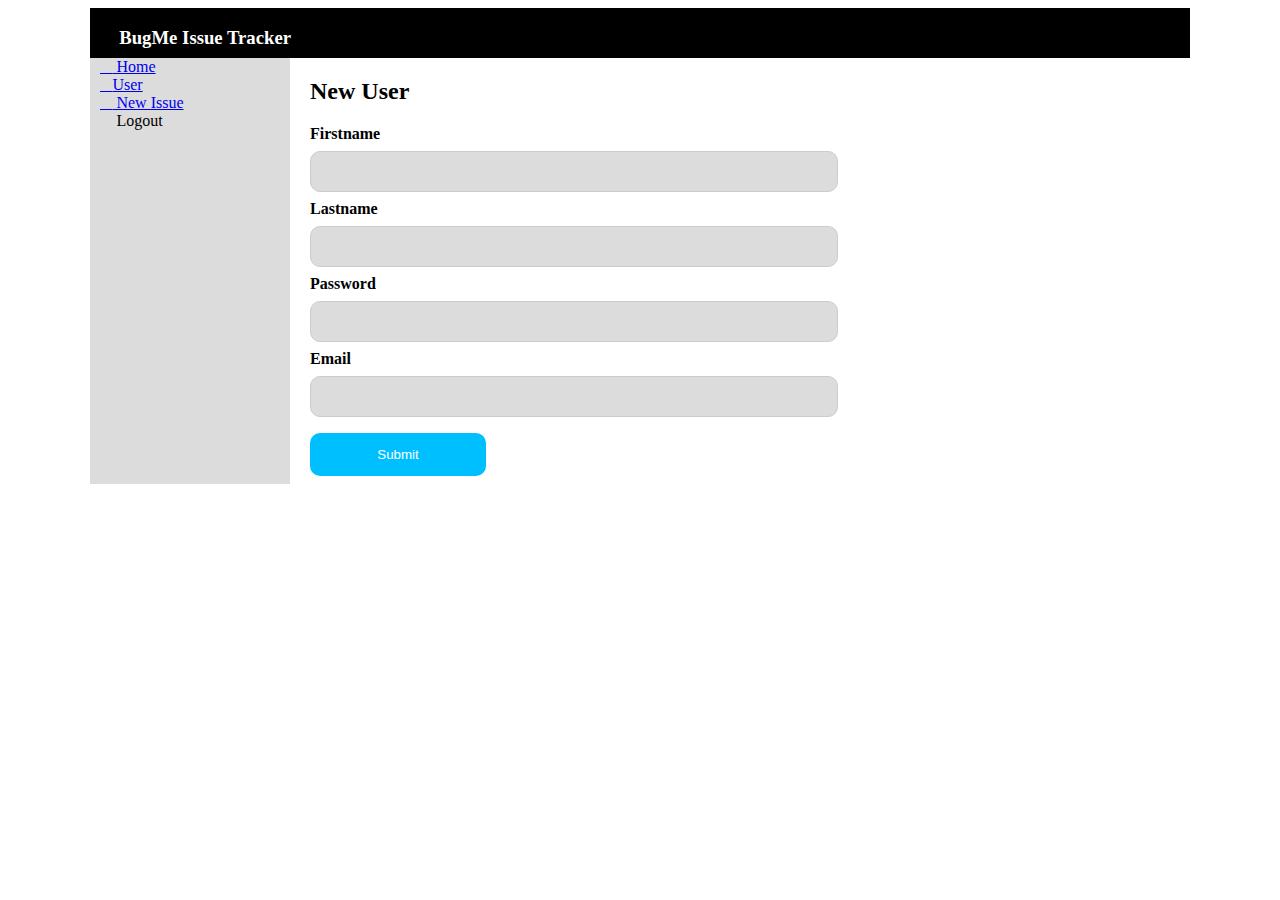
<file: AddUser.html>
<!DOCTYPE html>
<html>
    <head>
        
        <title>User</title>
        <link rel="stylesheet" type="text/css" href="newuser.css">
        <script type="text/javascript" src="newuser.js"></script>
        <link rel="stylesheet" href="https://cdnjs.cloudflare.com/ajax/libs/font-awesome/4.7.0/css/font-awesome.min.css">
        <link rel="stylesheet" href="https://use.fontawesome.com/releases/v5.3.1/css/all.css"
        integrity="sha384-mzrmE5qonljUremFsqc01SB46JvROS7bZs3IO2EmfFsd15uHvIt+Y8vEf7N7fWAU" crossorigin="anonymous">
    </head>
    <body>
        <header>
            <div id="bugimg"></div>
            <h3><i class="fas fa-bug"></i> BugMe Issue Tracker</h3>
        </header>
    
        <div id="sidepanel">
            <a href="login.html"> <i class="fas fa-home"></i> Home</a><br>
            <a href= "AddUser.html"><i class="fas fa-user-plus"></i>User</a><br>
            <a href="CreateIssue.html"> <i class="fas fa-plus-circle"></i> New Issue</a><br>
            <a> <i class="fas fa-power-off"></i> Logout</a><br>
        </div>
        
        <form method="post" name="form" id="mainsection"  action="bugme.php"> 
        <div id="formdata">
            <h2><strong>New User</strong></h2>
            
            <label><b>Firstname</b></label><br>
            <input type="text" name="firstname" id="firstname" required><br>
            
            <label><b>Lastname</b></label><br>
            <input type="text" name="lastname" id="lastname" required><br>
            
            <label><b>Password</b></label><br>
            <input type="password" name="password" id="password" required><br>
            
            <label><b>Email</b></label><br>
            <input type="text" name="email" id="email" required><br>
            
            <button type="submit" name="submit_form" id="submit_form">Submit</button> 
        </div>
        </form>
        
    </body>
</html>
</file>
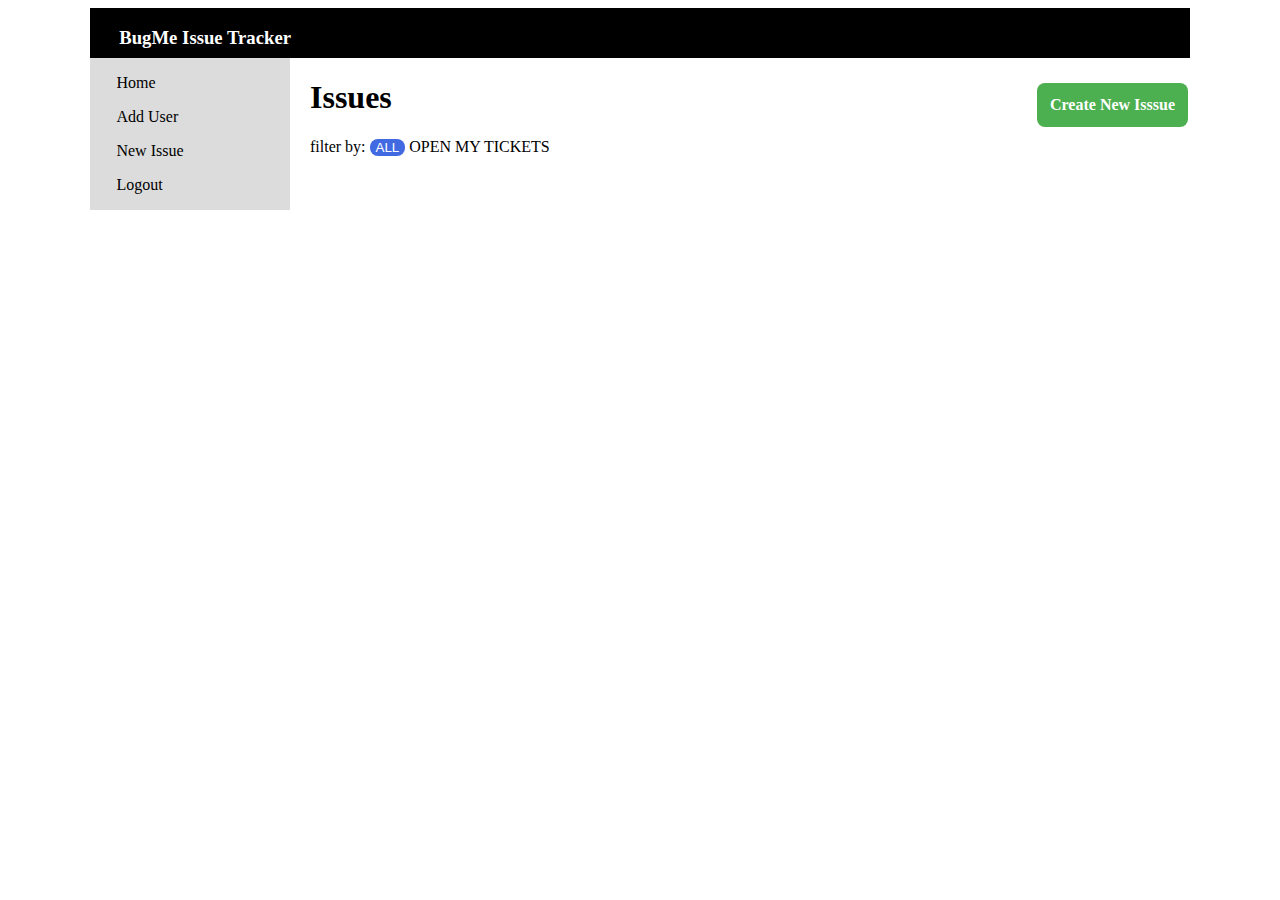
<file: Issues.html>
<!DOCTYPE html>

<head>
  <title>Issues</title>
  <link rel="stylesheet" type="text/css" href="Issues.css">
  <link rel="stylesheet" href="https://cdnjs.cloudflare.com/ajax/libs/font-awesome/4.7.0/css/font-awesome.min.css">
  <link rel="stylesheet" href="https://use.fontawesome.com/releases/v5.3.1/css/all.css"
    integrity="sha384-mzrmE5qonljUremFsqc01SB46JvROS7bZs3IO2EmfFsd15uHvIt+Y8vEf7N7fWAU" crossorigin="anonymous">
</head>

<body>
  <header>
    <div id="bugimg"></div>
    <h3><i class="fas fa-bug"></i> BugMe Issue Tracker</h3>
  </header>

  <div id="sidepanel">
    <p> <i class="fas fa-home"></i> Home</p>
    <p> <i class="fas fa-user-plus"></i> Add User</p>
    <p> <i class="fas fa-plus-circle"></i> New Issue</p>
    <p> <i class="fas fa-power-off"></i> Logout</p>
  </div>

  <div id="mainsection">
    <h1>Issues<a href="CreateIssue.html" class="button button1">Create New Isssue</a></h1>
    <p>filter by: <button class="button2">ALL</button> OPEN MY TICKETS</p>


  </div>



</body>
</file>
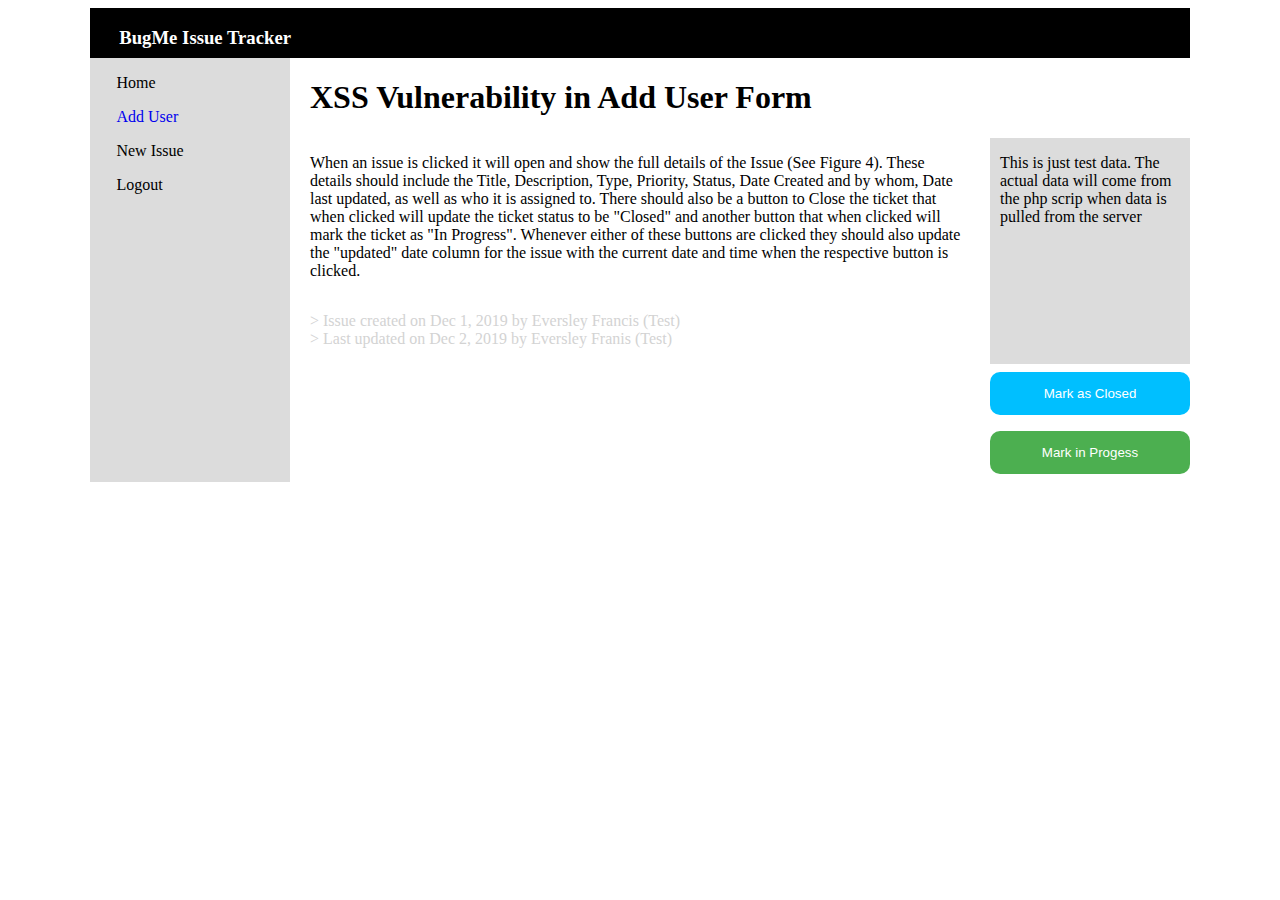
<file: xss.html>
<!DOCTYPE html>
<html>
    <head>
        <title>Issue Details</title>
        <link rel="stylesheet" href="xss.css">
        <link rel="stylesheet" href="https://cdnjs.cloudflare.com/ajax/libs/font-awesome/4.7.0/css/font-awesome.min.css">
        <link rel="stylesheet" href="https://use.fontawesome.com/releases/v5.3.1/css/all.css"
        integrity="sha384-mzrmE5qonljUremFsqc01SB46JvROS7bZs3IO2EmfFsd15uHvIt+Y8vEf7N7fWAU" crossorigin="anonymous">
    </head>
    <body>
        <header>
            <div id="bugimg"></div>
            <h3><i class="fas fa-bug"></i> BugMe Issue Tracker</h3>
        </header>
    
        <div id="sidepanel">
            <p> <i class="fas fa-home"></i> Home</p>
            <a href ="AddUser.html" style="text-decoration:none"><p> <i class="fas fa-user-plus"></i> Add User</p></a>
            <p> <i class="fas fa-plus-circle"></i> New Issue</p>
            <p> <i class="fas fa-power-off"></i> Logout</p>
        </div>

        <div id="mheader">
            <h1>XSS Vulnerability in Add User Form</h1>
        </div>

        <div id="message">
            <p>
                When an issue is clicked it will open and show the full details of the Issue (See Figure
                4). These details should include the Title, Description, Type, Priority, Status, Date
                Created and by whom, Date last updated, as well as who it is assigned to. There should
                also be a button to Close the ticket that when clicked will update the ticket status to be
                "Closed" and another button that when clicked will mark the ticket as "In Progress".
                Whenever either of these buttons are clicked they should also update the "updated" 
                date column for the issue with the current date and time when the respective button is
                clicked. 
            </p>
        </div>

        <div id="rightpanel">
            <p>
                This is just test data. The actual data will come from the
                php scrip when data is pulled from the server
            </p>
        </div>

        <button type="button" id="btn1">Mark as Closed</button> <br>
        <button type="button" id="btn2">Mark in Progess</button>

        <div id="issueNo">
            <p>
                > Issue created on Dec 1, 2019 by Eversley Francis (Test) <br>
                > Last updated on Dec 2, 2019 by Eversley Franis (Test)
            </p>
        </div>
    

    </body>
</html>
</file>
<file: newuser.css>
header{
    font-family: Bahnschrift SemiBold;
    background-color: black;
    color: white;
    height: 30px;
    grid-area: header;
    padding-bottom: 20px;
    padding-left: 10px;
}

#mainsection{
    grid-area: mainsection;
    font-family: Bahnschrift SemiBold;
    padding-left: 20px;
}



#sidepanel{
    font-family: Bahnschrift SemiBold;
    grid-area: sidepanel;
    background-color: Gainsboro;
    padding-left: 10px;
}

body{
    display: grid;
    grid-template-columns: 1fr 200px 900px 1fr;
    grid-template-rows: auto;
    grid-template-areas:
    ". header header ."
    ". sidepanel mainsection ."
    ". sidepanel mainsection ."
    ". sidepanel mainsection ."
    ". sidepanel mainsection .";
    
}

input[type=text], input[type=password] {
    width: 60%;
    padding: 12px 20px;
    margin: 8px 0;
    display: inline-block;
    border: 1px solid #ccc;
    box-sizing: border-box;
    border-radius: 10px;
    background-color: Gainsboro;
}

button {
    background-color: deepskyblue;
    color: white;
    padding: 14px 20px;
    margin: 8px 0;
    border: none;
    cursor: pointer;
    width: 20%;
    border-radius: 10px;
}
</file>
<file: Issues.css>
header{
  font-family: Bahnschrift SemiBold;
  background-color: black;
  color: white;
  height: 30px;
  grid-area: header;
  padding-bottom: 20px;
  padding-left: 10px;
}

body{
  display: grid;
  grid-template-columns: 1fr 200px 900px 1fr;
  grid-template-rows: auto;
  grid-template-areas:
  ". header header ."
  ". sidepanel mainsection ."
  ". sidepanel mainsection ."
  ". sidepanel mainsection ."
  ". sidepanel mainsection .";
  
}


#mainsection{
  grid-area: mainsection;
  font-family: Bahnschrift SemiBold;
  padding-left: 20px;
}

#sidepanel{
  font-family: Bahnschrift SemiBold;
  grid-area: sidepanel;
  background-color: Gainsboro;
  padding-left: 10px;
}

.button {
  background-color: #4CAF50;
  border: none;
  color: white;
  padding: 13px;
  text-align: center;
  text-decoration: none;
  display: inline-block;
  font-size: 16px;
  margin: 4px 2px;
}

.button1 {
  border-radius: 8px;
  float: right;
}

.button2 {
  background-color: #4169E1;
  border-radius: 8px;
  display: inline-block;
  text-align: center;
  color: white;
  border: none;
  font-size: px;
}

h1{
  font-weight: bold;
}
</file>
<file: xss.css>
#sidepanel{
    font-family: Bahnschrift SemiBold;
    grid-area: sidepanel;
    background-color: Gainsboro;
    padding-left: 10px;
}

header{
    font-family: Bahnschrift SemiBold;
    background-color: black;
    color: white;
    height: 30px;
    grid-area: header;
    padding-bottom: 20px;
    padding-left: 10px;
}

body{
    display: grid;
    grid-template-columns: 1fr 200px 700px 200px 1fr;
    grid-template-rows: auto;
    grid-template-areas:
    ". header header header ."
    ". sidepanel mheader mheader ."
    ". sidepanel message rightpanel ."
    ". sidepanel message rightpanel ."
    ". sidepanel message rightpanel ."
    ". sidepanel message rightpanel ."
    ". sidepanel issueNo rightpanel ."
    ". sidepanel . button1 ."
    ". sidepanel . . ."
    ". sidepanel . button2 .";
    
}

#btn1{
    grid-area: button1;
    background-color: deepskyblue;
    color: white;
    padding: 14px 20px;
    margin: 8px 0;
    border: none;
    cursor: pointer;
    width: 100%;
    border-radius: 10px;
}

#btn2{
    grid-area: button2;
    background-color: #4CAF50;
    color: white;
    padding: 14px 20px;
    margin: 8px 0;
    border: none;
    cursor: pointer;
    width: 100%;
    border-radius: 10px;
}
#mheader{
    grid-area: mheader;
    padding-left:20px;
    font-family: Bahnschrift SemiBold;
}

#message{
    grid-area: message;
    padding-left: 20px;
    font-family: Bahnschrift SemiBold;
    padding-right: 20px;
}

#rightpanel{
    grid-area: rightpanel;
    background-color: Gainsboro;
    padding-left: 10px;
    font-family: Bahnschrift SemiBold;
}

#issueNo{
    color: lightgrey;
    padding-left: 20px;
    font-family: Bahnschrift SemiBold;
    grid-area: issueNo;
}
</file>
